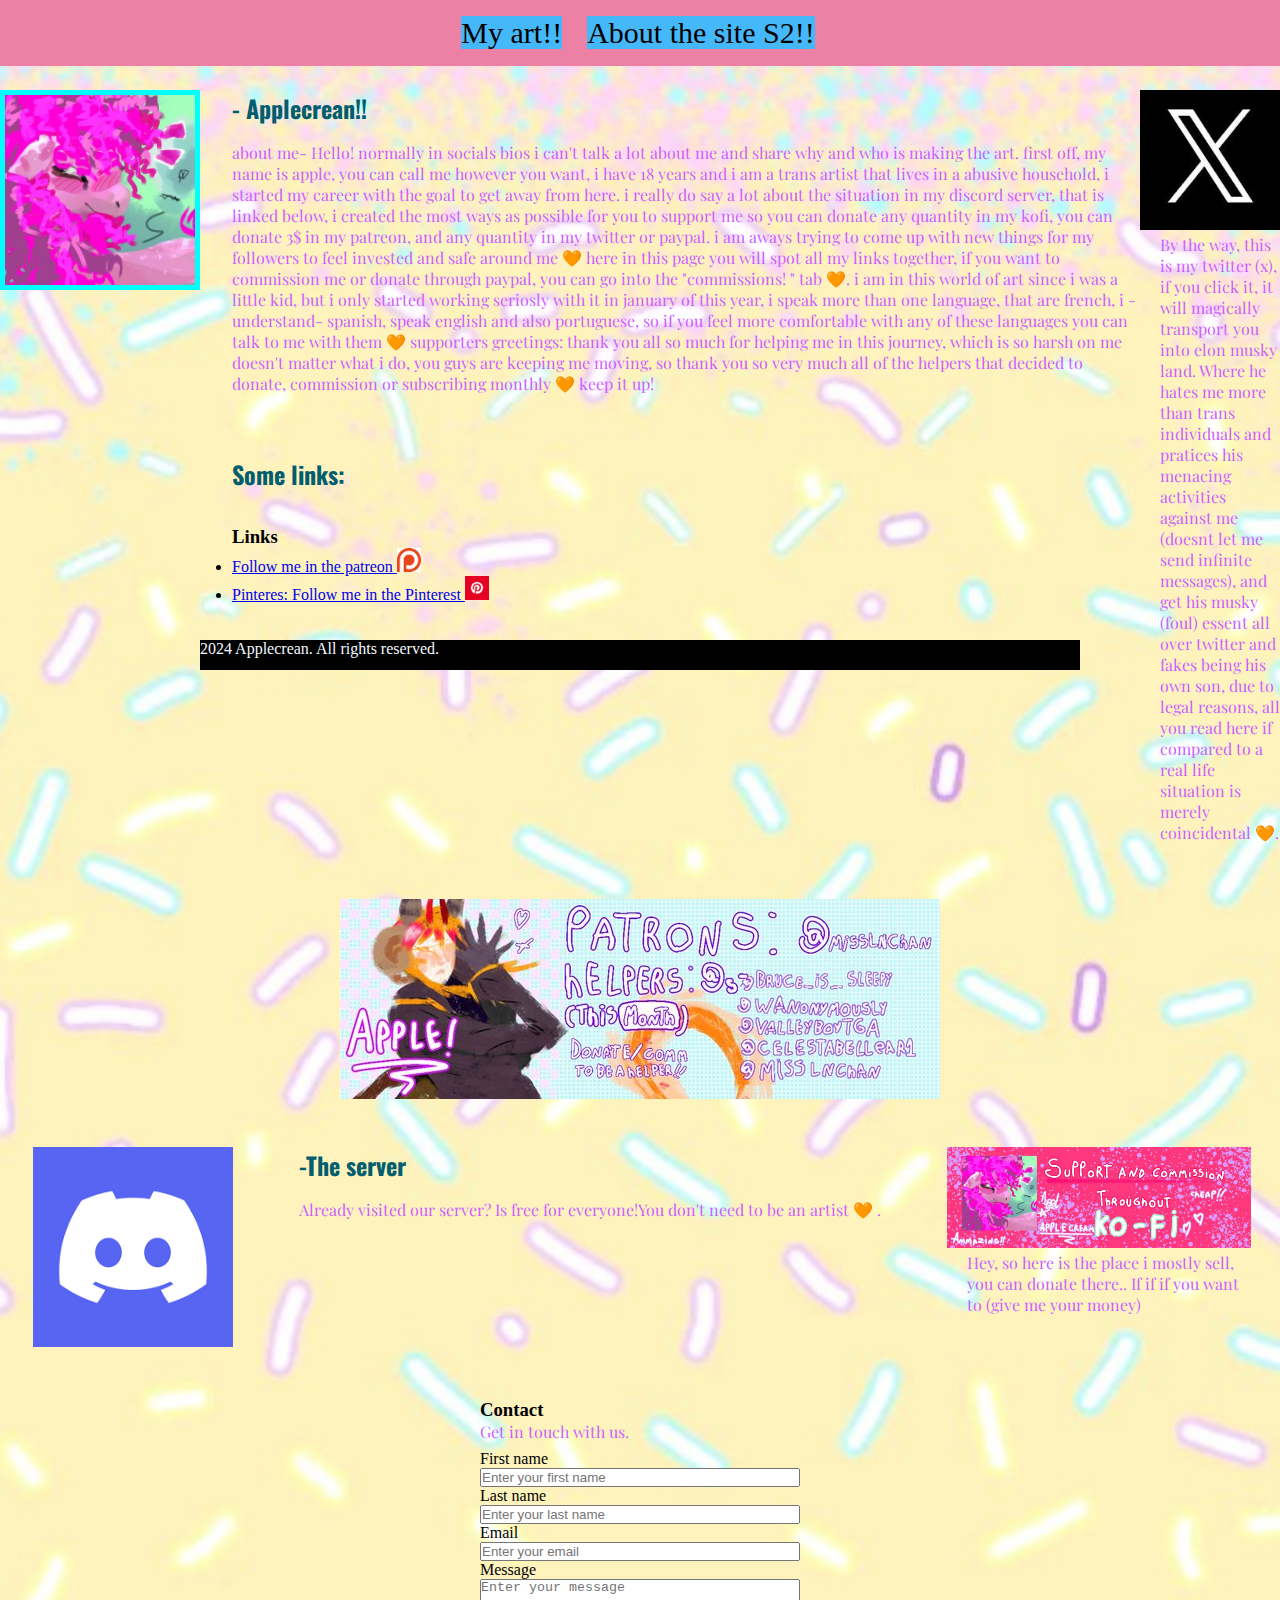
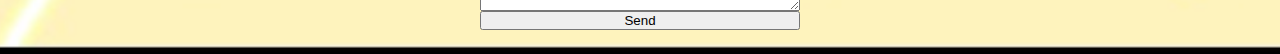
<file: index.html>
<!DOCTYPE html>
<html lang="pt-br">
<head>
    <meta charset="UTF-8">
    <meta name="viewport" content="width=device-width, initial-scale=1.0">
    <title>Applecrean - My stuff </title>
    <link rel="stylesheet" href="./main.css" />
    <link rel="preconnect" href="https://fonts.googleapis.com">
<link rel="preconnect" href="https://fonts.gstatic.com" crossorigin>
<link href="https://fonts.googleapis.com/css2?family=Playfair+Display:ital,wght@0,400..900;1,400..900&display=swap" rel="stylesheet">
<link rel="preconnect" href="https://fonts.googleapis.com">
<link rel="preconnect" href="https://fonts.gstatic.com" crossorigin>
<link href="https://fonts.googleapis.com/css2?family=Oswald:wght@200..700&family=Playfair+Display:ital,wght@0,400..900;1,400..900&display=swap" rel="stylesheet">
</head>
<body>
        <header>
            <div class="container">
            <nav>
                <ul>
                    <li>
                        <a href="myart.html" target="_blank"> My art!!</a>
                        <a href="about.html" target="_blank">About the site S2!!</a>
                    </li>
                </ul>
            </nav>
            </div>
        </header>
        <section>
            <div class="container">
                <img class="perfil" src="imagens/perfil.jpg" alt="Foto de perfil" height="200" width="200">
                <div>
                    <h2> - Applecrean!!</h2>
                    <p>about me-
                        Hello! normally in socials bios i can't talk a lot about me and share why and who is making the art. first off, my name is apple, you can call me however you want, i have 18 years and i am a trans artist that lives in a abusive household, i started my career with the goal to get away from here. i really do say a lot about the situation in my discord server, that is linked below, i created the most ways as possible for you to support me so you can donate any quantity in my kofi, you can donate 3$ in my patreon, and any quantity in my twitter or paypal. i am aways trying to come up with new things for my followers to feel invested and safe around me 🧡
                        here in this page you will spot all my links together, if you want to commission me or donate through paypal, you can go into the "commissions! " tab 🧡.
                        i am in this world of art since i was a little kid, but i only started working seriosly with it in january of this year, i speak more than one language, that are french, i -understand- spanish, speak english and also portuguese, so if you feel more comfortable with any of these languages you can talk to me with them 🧡
                        supporters greetings:
                        thank you all so much for helping me in this journey, which is so harsh on me doesn't matter what i do, you guys are keeping me moving, so thank you so very much all of the helpers that decided to donate, commission or subscribing monthly 🧡
                        keep it up!</p>
                    <br>
                    <br>
                    <br>
                    <h2> Some links:</h2>
                    <br>
                    <h3>Links</h3>
                    <ul class="social">
                        <li>
                            <a href="https://www.patreon.com/user?u=119486151" target="_blank">Follow me in the patreon
                                <img src="imagens/patron.jpg" alt="logo do patreon">
                            </a>
                        </li>
                        <li>
                            <a href="https://pin.it/5tUhn3HbH" target="_blank">Pinteres: Follow me in the Pinterest
                                <img src="imagens/pinterest.jpg" alt="logo do Pinterest">
                            </a>
                        </li>
                    </ul>
                </div>
                <article style="width: 400px;">
                    <a href="https://x.com/applecream74054?s=20" target="_blank">
                        <img src="imagens/twitter.jpg" alt="logo do X">
                    </a>
                    <p>By the way, this is my twitter (x), if you click it, it will magically transport you into elon musky land. Where he hates me more than trans individuals and pratices his menacing activities against me (doesnt let me send infinite messages), and get his musky (foul) essent all over twitter and fakes being his own son, due to legal reasons, all you read here if compared to a real life situation is merely coincidental 🧡.</p>
                    
                </article>
            </div>
        </section>
        <section class="banner">
            <img src="imagens/banner.jpg" alt="banner do perfil">
        </section>
    <section>
            <div class="container">
                <a href="https://t.co/QWvz5ZtoOH" target="_blank">
                    <img src="imagens/discord.jng" alt="logo do discord" height="200px" width="200px">
                </a>
                <div>
                    <h2>-The server</h2>
                    <p>Already visited our server?
                    Is free for everyone!You don't need to be an artist 🧡                         .</p>
                </div>
                <article style="width: 300px;">
                <a href="https://ko-fi.com/applecream16?s=09" target="_blank" >
                    <img class="kofibanner" src="imagens/kofibanner.jpg" alt="logo do ko-fi">
                </a>
                <p> Hey, so here is the place i mostly sell, you can donate there.. If if if you want to (give me your money)</p>
                </article>
            </div>
    </section>
</div>
            <section>
                <div class="container">
                    <div>
        <h3>Contact</h3>
                            <form>
                                <p>Get in touch with us.</p>
                        <label for="first-name">First name</label>
                                        <input id="first-name" placeholder="Enter your first name">
                                    
                                        <label for="last-name">Last name</label>
                                        <input id="last-name" placeholder="Enter your last name">
                                    
                                    <label for="email">Email</label>
                                    <input id="email" placeholder="Enter your email" type="email">
                                
                                
                                    <label for="message">Message</label>
                                    <textarea id="message" placeholder="Enter your message"></textarea>
                            <button >Send</button>
                            </form>
    </div>
                    </section>
                    <footer class="bar">
                        2024 Applecrean. All rights reserved.
                    </footer>
    </body>
    </html>
</file>
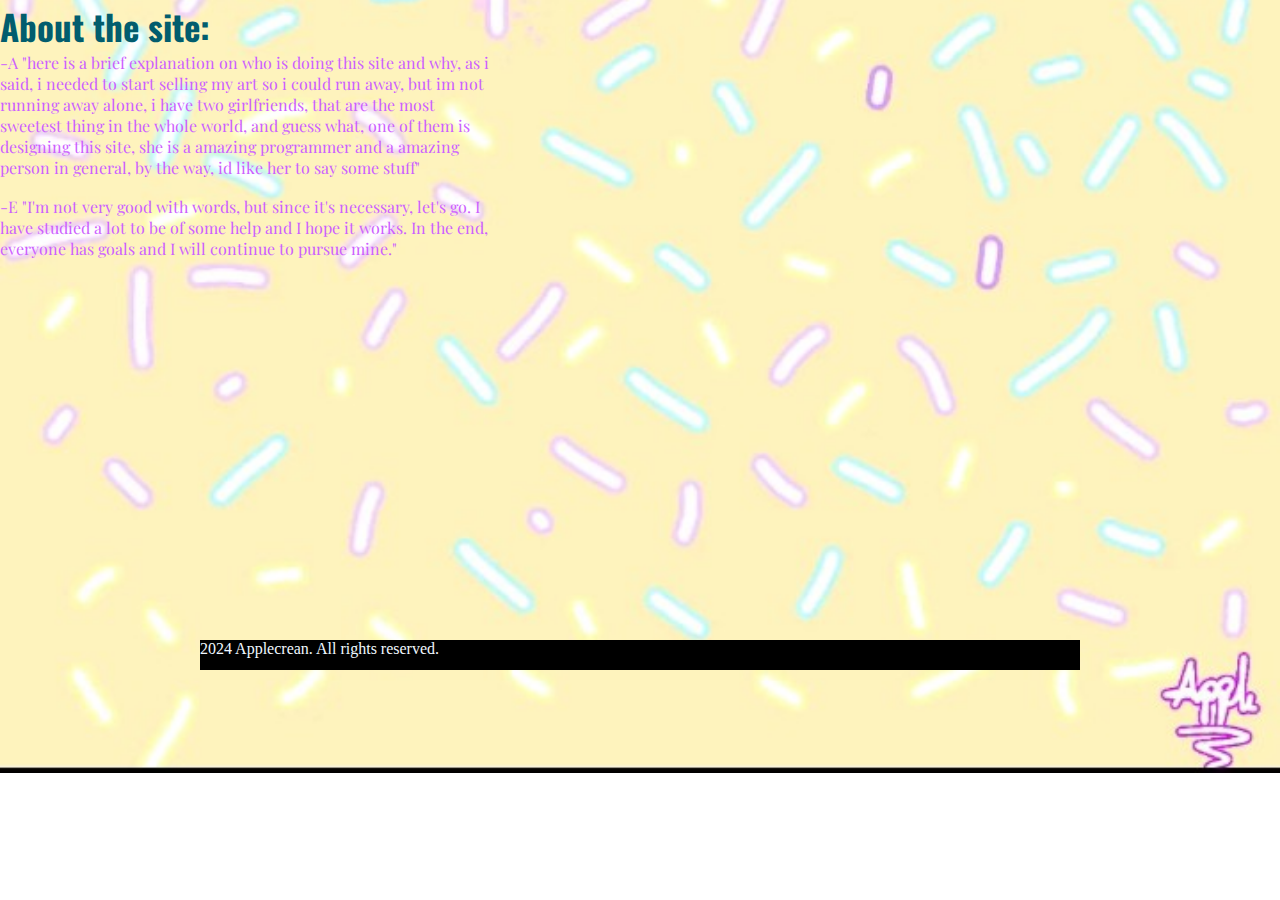
<file: about.html>
<!DOCTYPE html>
<html lang="en">
<head>
    <meta charset="UTF-8">
    <meta name="viewport" content="width=device-width, initial-scale=1.0">
    <title>Applecrean - About the site</title>
    <link rel="stylesheet" href="about.css">
    <link rel="preconnect" href="htps://fonts.googleapis.com">
    <link rel="preconnect" href="https://fonts.gstatic.com" crossorigin>
    <link href="https://fonts.googleapis.com/css2?family=Playfair+Display:ital,wght@0,400..900;1,400..900&display=swap" rel="stylesheet">
    <link rel="preconnect" href="https://fonts.googleapis.com">
    <link rel="preconnect" href="https://fonts.gstatic.com" crossorigin>
    <link href="https://fonts.googleapis.com/css2?family=Oswald:wght@200..700&family=Playfair+Display:ital,wght@0,400..900;1,400..900&display=swap" rel="stylesheet">
</head>
<body>
    <header>
        <h1>About the site:</h1>
    </header>
    <article style="width: 500px;">
        <p>-A "here is a brief explanation on who is doing this site and why, as i said, i needed to start selling my art so i could run away, but im not running away alone, i have two girlfriends, that are the most sweetest thing in the whole world, and guess what, one of them is designing this site, she is a amazing programmer and a amazing person in general, by the way, id like her to say some stuff"
        </p>
        <br>
        <p>
            -E "I'm not very good with words, but since it's necessary, let's go. I have studied a lot to be of some help and I hope it works. In the end, everyone has goals and I will continue to pursue mine."
        </p>
    </article>
    <footer class="bar">
        2024 Applecrean. All rights reserved.
    </footer>
</body>
</html>
</file>
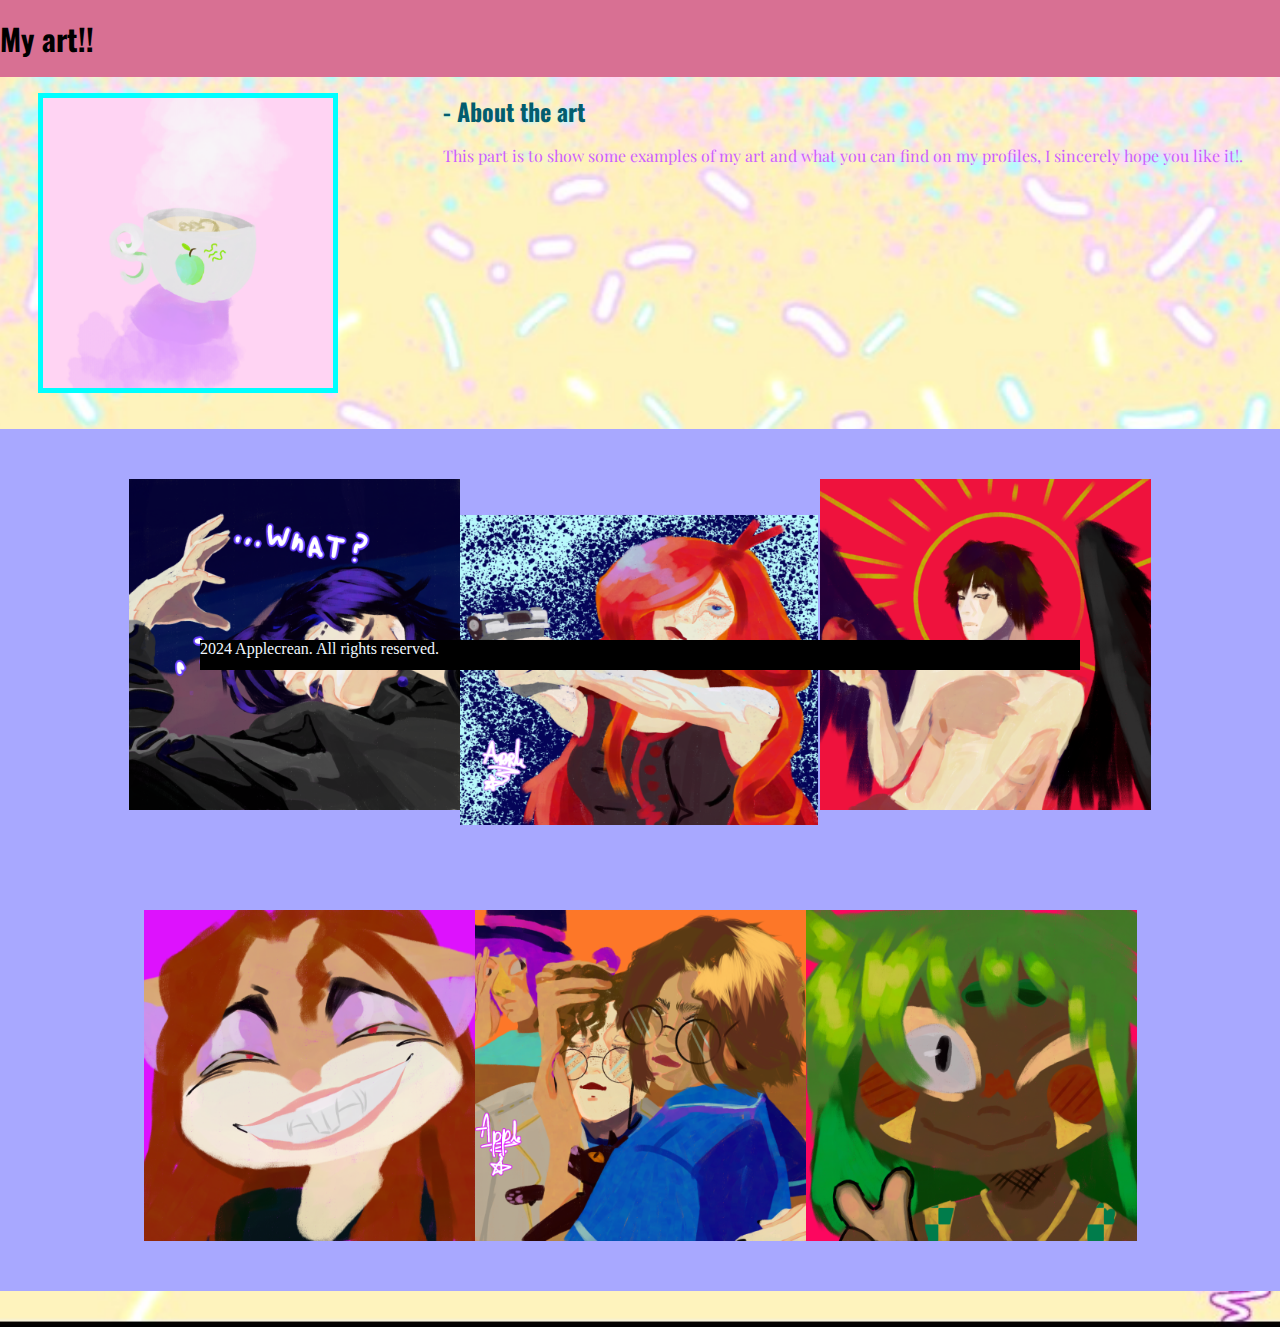
<file: myart.html>
<!DOCTYPE html>
<html lang="pt-br">
<head>
    <meta charset="UTF-8">
    <meta name="viewport" content="width=device-width, initial-scale=1.0">
    <title>Applecrean - My art</title>
    <link rel="stylesheet" href="myart.css">
    <link rel="preconnect" href="https://fonts.googleapis.com">
    <link rel="preconnect" href="https://fonts.gstatic.com" crossorigin>
    <link href="https://fonts.googleapis.com/css2?family=Playfair+Display:ital,wght@0,400..900;1,400..900&display=swap" rel="stylesheet">
    <link rel="preconnect" href="https://fonts.googleapis.com">
    <link rel="preconnect" href="https://fonts.gstatic.com" crossorigin>
    <link href="https://fonts.googleapis.com/css2?family=Oswald:wght@200..700&family=Playfair+Display:ital,wght@0,400..900;1,400..900&display=swap" rel="stylesheet">
</head>
<body>
    <header>
        <section>
            <div>
                <h2 class="meio">My art!!</h2>
            </div>
        </section>
    </header>
    <section>
        <div class="container">
            <img class="tabela" src="imagens/apple.jpg" alt="" width="300px" height="300px">
            <div>
                <h2> - About the art</h2>
            <p>This part is to show some examples of my art and what you can find on my profiles, I sincerely hope you like it!.</p>
            </div>
        </div>
    </section>
    <br>
    <br>
    <section class="roleta">
        <img src="imagens/complemento4.jpg" alt="">
        <main class="main">
            <section class="galery">
                <div class="fotos">
                    <img src="imagens/foto1.jpg" alt="foto1">
                    <img src="imagens/foto2.jpg" alt="foto2">
                    <img src="imagens/foto3.jpg" alt="foto3">
                    <img src="imagens/foto4.jpg" alt="foto4">
                    <img src="imagens/foto1.jpg" alt="foto1">
                </div>
            </section>
        </main>
            <img src="imagens/complemento5.jpg" alt="">
    <img src="imagens/complemento2.jpg" alt="">
    <img src="imagens/complemento3.jpg" alt="">
    <img src="imagens/complemeto1.jpg" alt="">
    </section>
    <br>
    <br>
    <footer class="bar">
        2024 Applecrean. All rights reserved.
    </footer>
</body>
</html>
</file>
<file: main.css>
* {
    margin: 0;
    padding: 0;
    box-sizing: border-box;
}
body {
    background-image: url(imagens/fundo.jpg);
    background-repeat: no-repeat;
    background-size: cover;
    background-position: center center;
}
p {
    font-family: "Playfair Display", serif;
    font-optical-sizing: auto;
    font-style: normal;
    color: #cc5fff
}

h2 {
    font-family: "Oswald", sans-serif;
    font-optical-sizing: auto;
    font-weight:bold;
    font-style: normal;
color: #025d6e;
}
header {
    padding: 16px 0;
    background-color: #ec81a5;
    color: black;
}

header nav li {
    display: inline;
    margin-left: 16px;
    font-size: 20px;
}

header nav li a {
    color: black;
    text-decoration: none;
    background-color: rgb(69, 184, 250);
    font-size: 30px;
    margin-right: 20px;
}
header nav li a:hover {
text-decoration:underline;
}

.container {
    max-width: 1280px;
    width: 100%;
    margin: 0 0;
}

header .container , section .container {
    display: flex;
align-items: center;
justify-content:space-around;
}
article {
    flex-wrap: wrap;
    display: flex;

}
article > p {
    margin-left: 20px;
}

article img {
    height: 140px;
    width: 140px;
}

.kofibanner {
    height: auto;
    width: 304px;
}
section .container {
    align-items: flex-start;
    justify-content: space-around;
}
section {
    padding: 24px 0;
}

section h2 {
    margin-bottom: 16px;
}
section p {
    margin-bottom: 8px;
}

.perfil {
    margin-right: 32px;
}
.perfil{
    border: 5px solid aqua;
}
.social img{
    height: 24px;
}

form input, label, form textarea, button {
    display: block;
    width: 320px;
}

header h1 {
    font-size: 35px;
}

.banner {
    display: flex;
align-items: center;
justify-content:space-around;
}

.bar {
    inset: 640px 200px;
    -ms-flex-item-align: center; 
justify-content: center;
height: 30px; 
font-size: medium;
background-color: black;
color: aliceblue;
text-decoration:none;
position:fixed;
bottom:auto;
}
</file>
<file: about.css>
* {
    margin: 0;
    padding: 0;
    box-sizing: border-box;
}

body {
    background-image: url(imagens/fundo.jpg);
    background-repeat: no-repeat;
    background-size: cover;
    background-position: center center;}

    p {
        font-family: "Playfair Display", serif;
        font-optical-sizing: auto;
        font-style: normal;
        color: #cc5fff
    }
    
    h1 {
    font-family: "Oswald", sans-serif;
    font-optical-sizing: auto;
    font-style: normal;
    color: #025d6e;
    }
    
        h1{
            font-size: 35px;
        }

        p {
            display: block;
        }
.bar {
    inset: 640px 200px;
    -ms-flex-item-align: center; 
justify-content: center;
height: 30px; 
font-size: medium;
background-color: black;
color: aliceblue;
text-decoration:none;
position:fixed;
bottom:auto;
}
</file>
<file: myart.css>
* {
    margin: 0;
    padding: 0;
    box-sizing: border-box;
}

body {
    background-image: url(imagens/fundo.jpg);
    background-repeat: no-repeat;
    background-size: cover;
    background-position: center center;}

p {
    font-family: "Playfair Display", serif;
    font-optical-sizing: auto;
    font-style: normal;
    color: #cc5fff
}

h2 {
font-family: "Oswald", sans-serif;
font-optical-sizing: auto;
font-style: normal;
color: #025d6e;
}

.tabela {
    border: 5px solid aqua;
    margin-right: 30px;
}
.meio {
    align-content: center;
    font-size: 30px;
    }
.meio{
        padding: 16px 0;
        background-color: #d87093;
        color: black;}

        header .container , section .container {
        display: flex;
        align-items: center;
        justify-content:space-around;
        }
        section .container {
            align-items: flex-start;
            justify-content: space-around;
        }
        
        section h2 {
            margin-bottom: 16px;
        }
        section p {
            margin-bottom: 8px;
        }

.galery {
    width:360px;
    height: 360px;
    overflow: hidden;
}

.galery .fotos {
    width: 500%;
    animation-name: animação;
    animation-duration: 20s;
    animation-iteration-count: infinite;
}

.galery .fotos img {
    width: 19.9%;
}

.roleta {
    justify-content: center;
    display:flex;
    align-items: center;
    flex-wrap: wrap;
    border: 0px;
}

.roleta img {
    margin-bottom: 50px;
    margin-top: 50px;
    height: 331px;
    width: 331px;
}

.roleta {
    background-color: rgb(168, 168, 255);
}

@keyframes animação {
    0% { margin-left: 0;}
    20% { margin-left: 0;}
    25% { margin-left: -100%;}
    45% { margin-left: -100%;}
    50% {margin-left: -200%;}
    70% {margin-left: -200%;}
    75% {margin-left: -300%;}
    95% {margin-left: -300%;}
    100% {margin-left: -400%;}
}

.bar {
    inset: 640px 200px;
    -ms-flex-item-align: center; 
justify-content: center;
height: 30px; 
font-size: medium;
background-color: black;
color: aliceblue;
text-decoration:none;
position:fixed;
bottom:auto;
}
</file>
